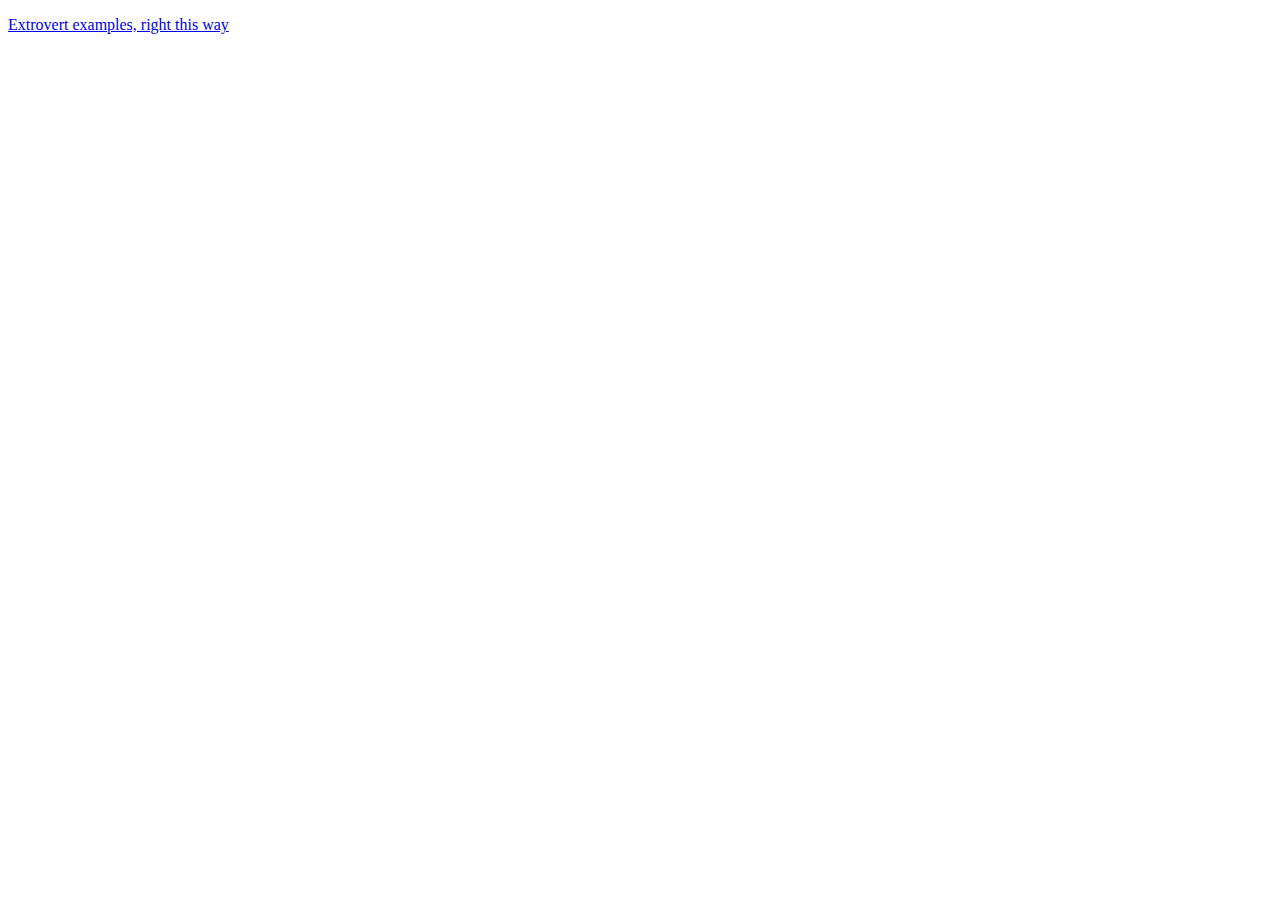
<file: index.html>
<!DOCTYPE html>
<html>
  <head>
    <title>Extrovert</title>
  </head>
  <body>
    <div id='intro'>
      <p>
        <a href='examples/' title='Examples'>Extrovert examples, right this way</a>
      </p>
    </div>
  </body>
</html>
</file>
